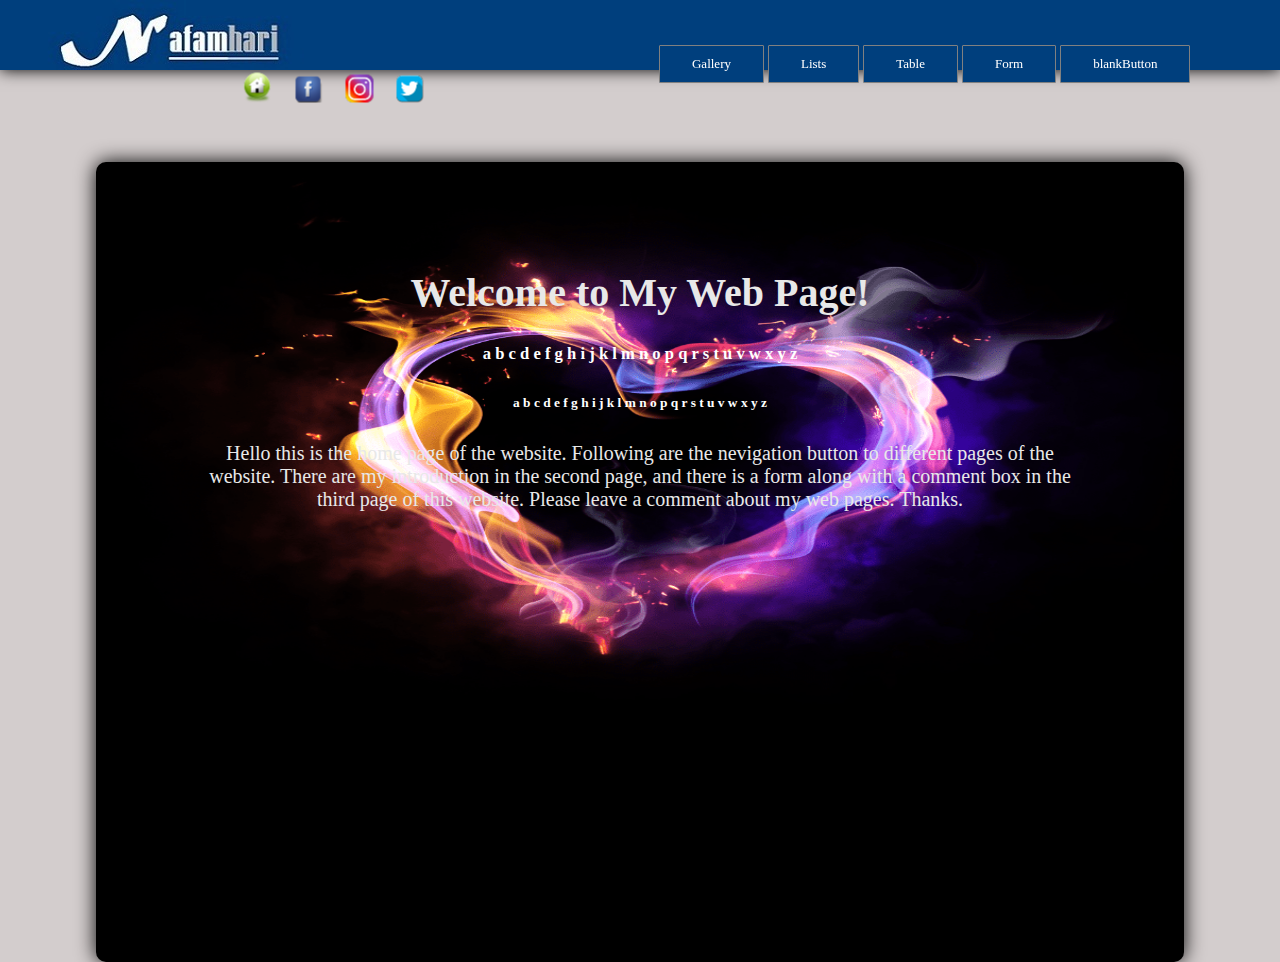
<file: index.html>
<!DOCTYPE html>

<html>

<head>
  <title> first page</title>
  <link rel="stylesheet" type="text/css" href="css/uni.css"/>
  <meta name="viewport" content="width=divice-width, initial-scale=1.0">
   
  <style> 
          .text{ position:absolute;
           top: 10%;                                    
           left: 10%;
		   z-index:99;
		   width:80%;
		   text-align:center;
		   color:rgb(232,232,232);
		   font-size: 20px;
           }
		   
		  h5, h6{ color:white; }    

  @media (min-width: 500px) {
                h1::before {
                    content: "Welcome to My Web Page!";
                }
				.txt { font-size: 20px; }
            }

            @media (max-width: 499px) {
                h1::before {
                    content: "Welcome!";
                }
                h5 {display:none;}	
                p {font-size:14px;}				
            }
  </style>
</head>
 
  <body>
  
   <header>
     <img src="img/logo1.jpg" alt="image not found!!">
	 <div class="btnBar">
	   <button onclick="document.location = 'gallery.html'" class="btn">Gallery</button>
	   <button onclick="document.location = 'list.html'" class="btn">Lists</button>
	   <button onclick="document.location = 'table.html'" class="btn">Table</button>
	   <button onclick="document.location = 'form.html'" class="btn">Form</button>
	   <button type="button" class="btn">blankButton</button>
	</div> 
   </header>
   
    <div class="container">
     <img id="heart" src="img/flameHeart.png" alt="image not found!!"/> 
       <div class="text"> 
       <h1> </h1>
	   <h5 > a b c d e f g h i j k l m n o p q r s t u v w x y z</h5>
	   <h6>a b c d e f g h i j k l m n o p q r s t u v w x y z</h6>
	   <p >Hello this is the home page of the website. Following are the nevigation button to different pages of the website.
	   There are my introduction in the second page, and there is a form along with a comment box in the third page of this website. 
	   Please leave a comment about my web pages. Thanks. </p>
      </div> 
    </div>	 
   
   <div id="homeBut">
     <a href="index.html">
	 <img src="img/homeR.png" class="logo" alt="google" > 
	 <br/>
	 <br/>
	 <a href="https://www.facebook.com/" target="_blank" >	 
     <img src="img/facebookR.png" class="logo" alt="facebook">
	 <br/>
	 <br/>
	 <a href="https://www.instagram.com/" target="_blank" >	 
     <img src="img/instaR.png" class="logo" alt="facebook" >
	 <br/>
	 <br/>
	 <a href="https://twitter.com/" target="blank">
	 <img src="img/twitterR.png" alt="google" class="logo" > 
   </div>
   
  </body>  
 </html>
</file>
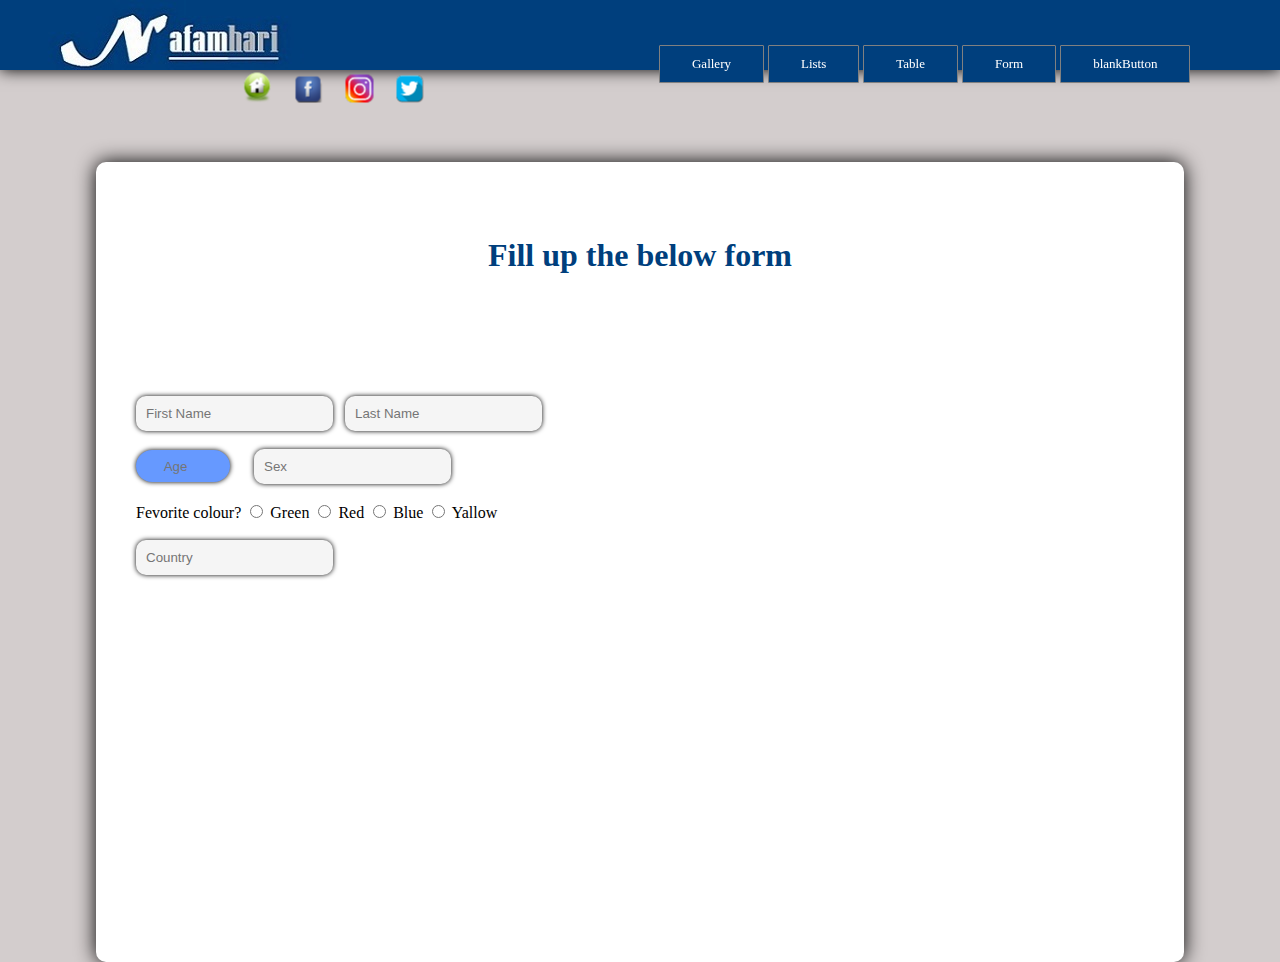
<file: form.html>
<!DOCTYPE html>
<html>

<head>
  <title> first page</title>
  
  <link rel="stylesheet" type="text/css" href="css/uni.css"/>
  <meta name="viewport" content="width=device-width, initial-scale=1.0">
  
  <style>  
          .container{ background-color:white;}
		  
		  form { position:relative;
		         top: 100px;
				 left: 40px; }
	 		
	       input[type=number] {background-color:#6699FF;        
		                       border: none;
		                       width:90px;
							   text-align:center;
		                       height:30px;
							   border-radius:20px;
							   box-shadow:0px 0px 5px 0px;}		
		  	  
           input[type=text],[list=sex],[list=countries] {               
                   		      background-color: #F5F5F5;
		                      border:none;
							  border-radius:10px;
							  padding:10px 10px;
							  box-shadow:0px 0px 5px 0px;}      <!--This part is multiple selection-->
							  
  </style>
</head>
 
  <body>
   <header>
     <img src="img/logo1.jpg" alt="image not found!!">
	 <div class="btnBar">
	   <button onclick="document.location = 'gallery.html'" class="btn">Gallery</button>
	   <button onclick="document.location = 'list.html'" class="btn">Lists</button>
	   <button onclick="document.location = 'table.html'" class="btn">Table</button>
	   <button onclick="document.location = 'form.html'" class="btn">Form</button>
	   <button type="button" class="btn">blankButton</button>
	</div> 
   </header>
   <div class="container">
     <br />
	 <be />
	 <br />
	 <br />
     <h1 style="text-align:center; color: #003F7D"> Fill up the below form</h1>
     <form>
	   
		   <input name="name" type="text" placeholder="First Name"> &nbsp;
		   <input name="name" type="text" placeholder="Last Name">
		   <br/><br/>
		   <input name="Age" type="number" placeholder="Age">   &emsp;
		   <input name="sex" list="sex" placeholder="Sex">
             <datalist id="sex">
                <option value="Male">
                <option value="Female">
		    </datalist>	
		    <br/><br/>
		   Fevorite colour? 
		           <input name="color" type="radio" value="green"> Green
		           <input name="color" type="radio" value="red"> Red
                   <input name="color" type="radio"	value="blue"> Blue
                   <input name="color" type="radio" value="yallow"> Yallow				   
            <br/><br/>
                <input name="country" list="countries" placeholder="Country">
                <datalist id="countries">
                    <option value="Afghanistan">
                    <option value="Albania">
                    <option value="Algeria">
                    <option value="Andorra">
                    <option value="Angola">
                    <option value="Zimbabwe">
                </datalist>
        				
	 </form>
   </div>
   
    <div id="homeBut">
     <a href="index.html">
	 <img src="img/homeR.png" class="logo" alt="google" > 
	 <br/>
	 <br/>
	 <a href="https://www.facebook.com/" target="_blank" >	 
     <img src="img/facebookR.png" class="logo" alt="facebook">
	 <br/>
	 <br/>
	 <a href="https://www.instagram.com/" target="_blank" >	 
     <img src="img/instaR.png" class="logo" alt="facebook">
	 <br/>
	 <br/>
	 <a href="https://twitter.com/" target="blank">
	 <img src="img/twitterR.png" alt="google" class="logo"> 
   </div>
   
  </body>  
 </html>
</file>
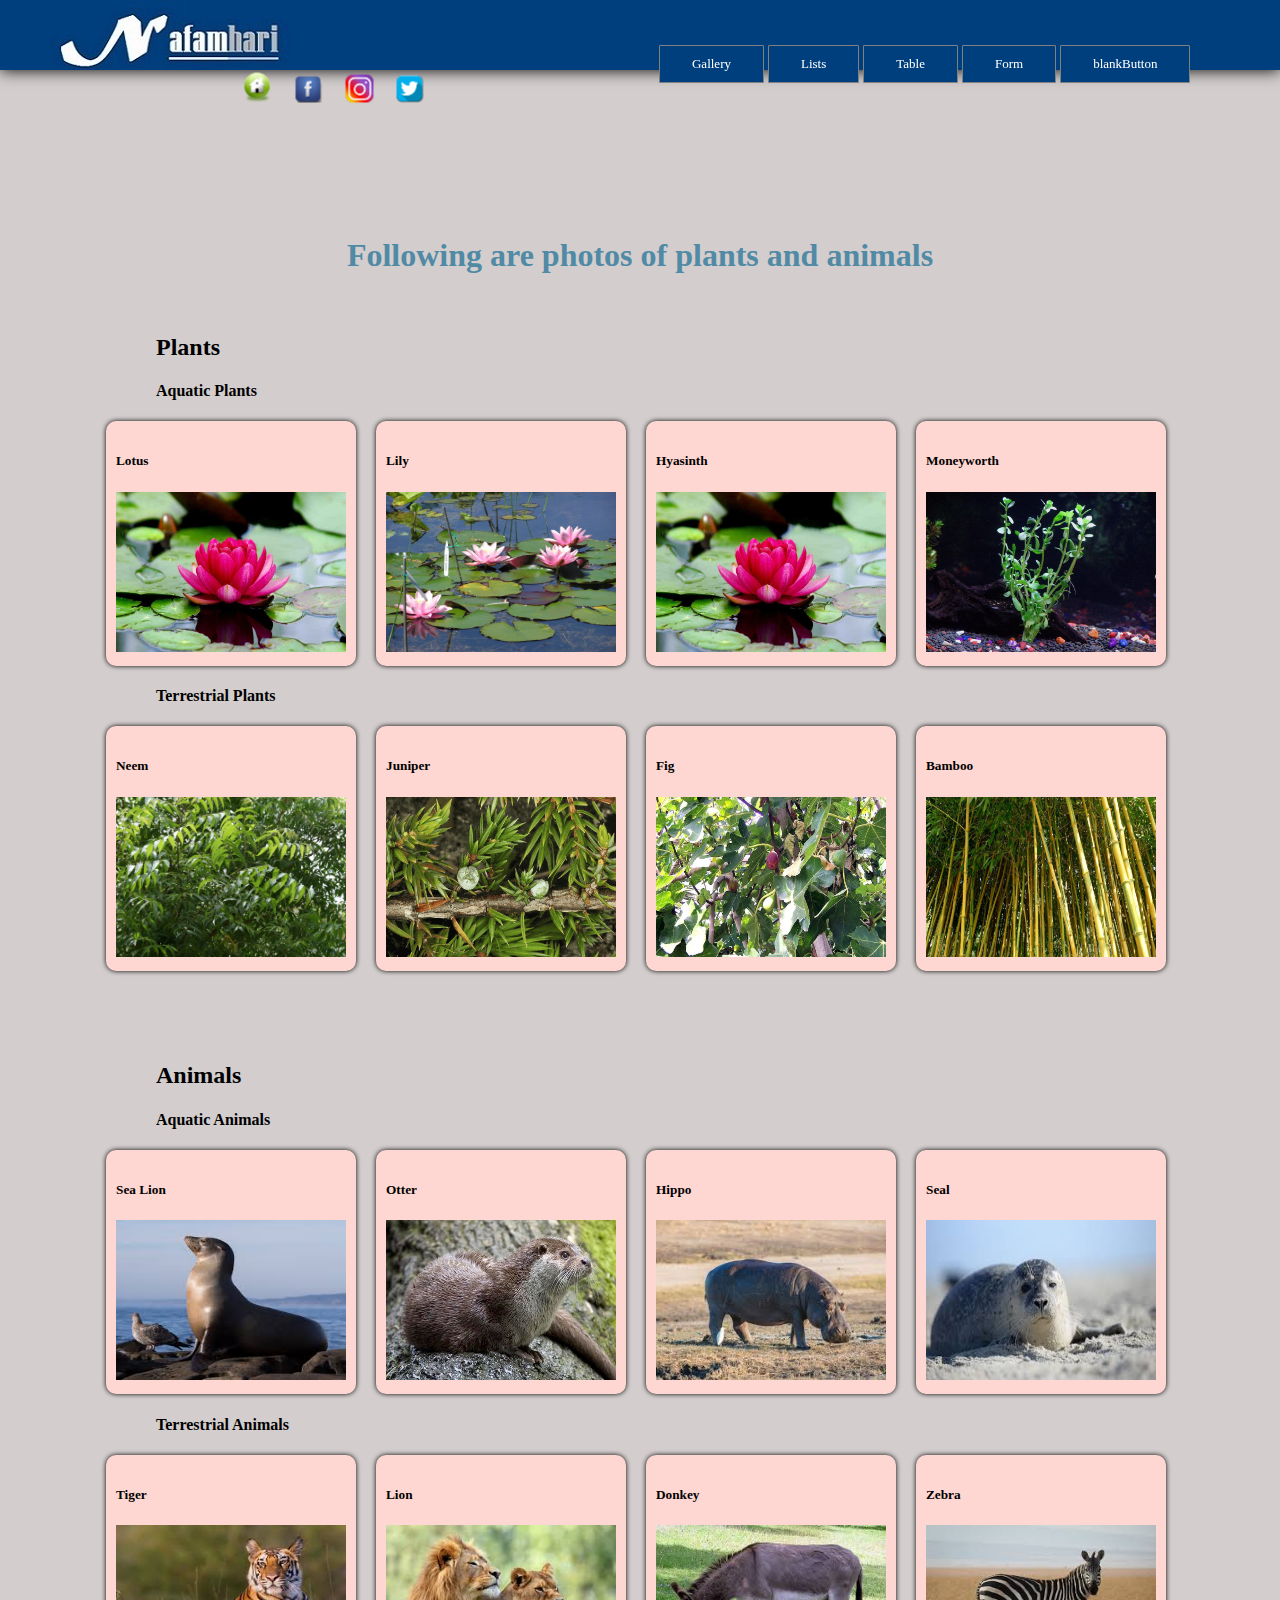
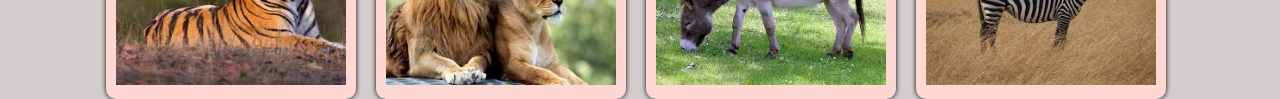
<file: gallery.html>
<!DOCTYPE html>
<html>

<head>
  <title> gallery </title>
  <meta name="viewport" content="width=device-width, initial-scale=1.0">
  <link rel="stylesheet" type="text/css" href="css/uni.css"/>
  <meta name="viewport" content="width=device-width, initial-scale=1.0">
  <style> 
           body{ background-color:#d3cdcd;}
          .container {background-color:#d3cdcd;
		              height:1500px;
					  box-shadow:none;}
  
          @media (min-width:600px) {
                h1::before { 
				     content: "Following are photos of plants and animals"; 
					 }
				}
          @media ( max-width : 600px) { 
                h1::before { 
				     content: "Plants and animals"; 
					 } 
			}
          .flx { display:flex;
                 flex-wrap:wrap; 
                }				 
          .flx > div { margin-left: 10px;
		               margin-right:10px;
		               padding:10px;
		               background-color:#FED7D2;
				       border-radius:10px;
					   box-shadow:0px 0px 5px 0px;
					  }	
           h2,h4 { margin-left:60px; color:white, verdana; }					  
  </style> 
</head>
 
  <body>
   <header>
     <img src="img/logo1.jpg" alt="image not found!!">
	 <div class="btnBar">
	   <button onclick="document.location = 'gallery.html'" class="btn">Gallery</button>
	   <button onclick="document.location = 'list.html'" class="btn">Lists</button>
	   <button onclick="document.location = 'table.html'" class="btn">Table</button>
	   <button onclick="document.location = 'form.html'" class="btn">Form</button>	   
	   <button type="button" class="btn">blankButton</button>
	</div> 
   </header>
   <div class="container">
     <br />
	 <be />
	 <br />
	 <br />
     <h1 style="text-align:center; color:#508AA5">  </h1>
	 <br/>
	 <h2>Plants</h2>
	 <h4>Aquatic Plants</h4>
	 
	  <div class="flx">
	   <div>
	     <h5>Lotus</h5>
		    <img src="img/gallery/plants/lotus.jpg" alt="lotus" height=160px width=230px;>
		</div> 
       <div>
	     <h5>Lily</h5>
		     <img src="img/gallery/plants/lily.jpg" alt="lily" height=160px width=230px;>
		</div>
       <div>
	      <h5>Hyasinth</h5>
		     <img src="img/gallery/plants/lotus.jpg" alt="Hyasinth" height=160px width=230px;>
		</div>
       <div><h5>Moneyworth</h5>
	         <img src="img/gallery/plants/moneyworth.jpg" alt="Moneyworth" height=160px width=230px;>
		</div>   
     </div>
	 <h4>Terrestrial Plants</h4>
	 <div class="flx">
	   <div>
	     <h5>Neem</h5>
		    <img src="img/gallery/plants/neem.jpg" alt="neem" height=160px width=230px;>
		</div> 
       <div>
	     <h5>Juniper</h5>
		     <img src="img/gallery/plants/juniper.jpg" alt="juniper" height=160px width=230px;>
		</div>
       <div>
	      <h5>Fig</h5>
		     <img src="img/gallery/plants/fig.jpg" alt="fig" height=160px width=230px;>
		</div>
       <div><h5>Bamboo</h5>
	         <img src="img/gallery/plants/bamboo.jpg" alt="bamboo" height=160px width=230px;>
		</div>   
     </div>
	 
	 <br/>
	 <br/>
	 <br/>
	 <br/>
	 <h2>Animals</h2>
	 <h4>Aquatic Animals</h4>
	 
	  <div class="flx">
	   <div>
	     <h5>Sea Lion</h5>
		    <img src="img/gallery/animals/sea lion.jpg" alt="sea lion" height=160px width=230px;>
		</div> 
       <div>
	     <h5>Otter</h5>
		     <img src="img/gallery/animals/otter.jpg" alt="Otter" height=160px width=230px;>
		</div>
       <div>
	      <h5>Hippo</h5>
		     <img src="img/gallery/animals/hippo.jpg" alt="Hippo" height=160px width=230px;>
		</div>
       <div><h5>Seal</h5>
	         <img src="img/gallery/animals/seal.jpg" alt="Seal" height=160px width=230px;>
		</div>   
     </div>
	 <h4>Terrestrial Animals</h4>
	 <div class="flx">
	   <div>
	     <h5>Tiger</h5>
		    <img src="img/gallery/animals/tiger.jpg" alt="tiger" height=160px width=230px;>
		</div> 
       <div>
	     <h5>Lion</h5>
		     <img src="img/gallery/animals/lion.jpg" alt="Lion" height=160px width=230px;>
		</div>
       <div>
	      <h5>Donkey</h5>
		     <img src="img/gallery/animals/donkey.jpg" alt="Donkey" height=160px width=230px;>
		</div>
       <div><h5>Zebra</h5>
	         <img src="img/gallery/animals/zebra.jpg" alt="Zebra" height=160px width=230px;>
		</div>   
     </div>
	 
	</div> 
   
   <div id="homeBut">
     <a href="index.html">
	 <img src="img/homeR.png" class="logo" alt="google"> 
	 <br/>
	 <br/>
	 <a href="https://www.facebook.com/" target="_blank" >	 
     <img src="img/facebookR.png" class="logo" alt="facebook">
	 <br/>
	 <br/>
	 <a href="https://www.instagram.com/" target="_blank" >	 
     <img src="img/instaR.png" class="logo" alt="facebook">
	 <br/>
	 <br/>
	 <a href="https://twitter.com/" target="blank">
	 <img src="img/twitterR.png" alt="google" class="logo"> 
   </div>
   
  </body>  
 </html>
</file>
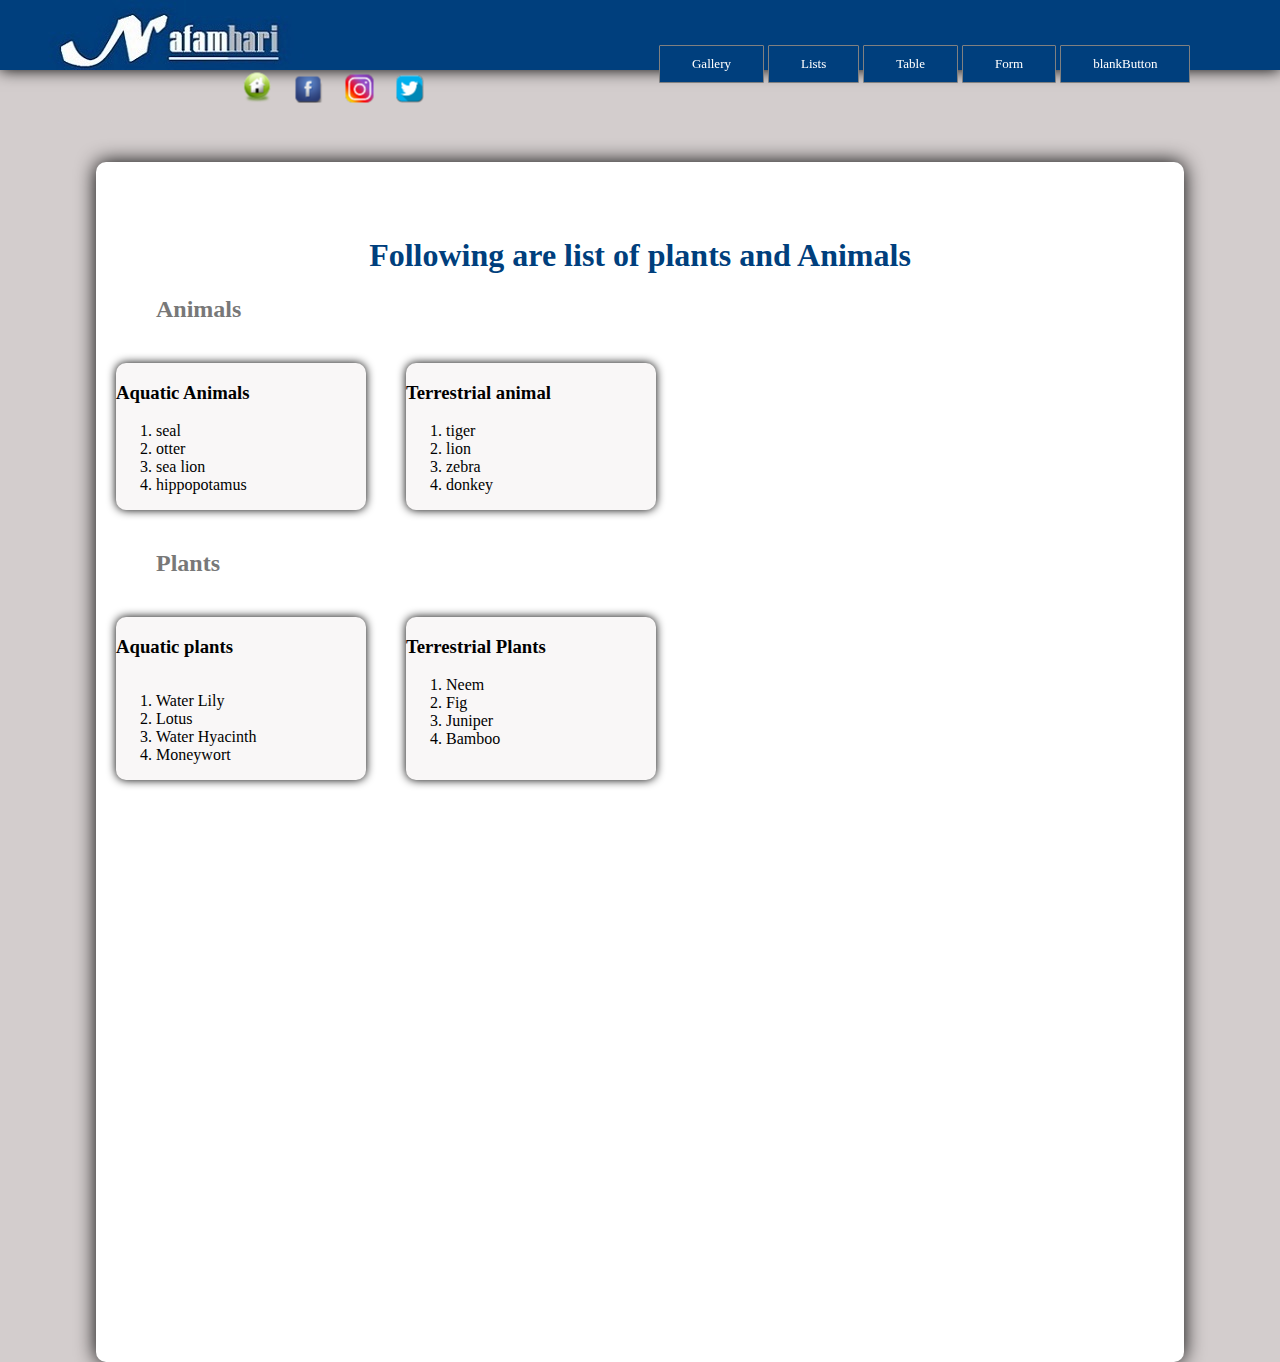
<file: list.html>
<!DOCTYPE html>
<html>

<head>
  <title> list </title>
  <link rel="stylesheet" type="text/css" href="css/uni.css"/>
  
  <meta name="viewport" content="width=device-width, initial-scale=1.0">
 
  <style>  
           .flx {
		         display : flex;
				 flex-wrap: wrap;
		        }
			.flx > div {
			             background-color:#F9F7F7;
						 width:250px;
						 margin:20px;
						 border-radius:10px;
						 box-shadow:0px 0px 10px 0px;
                        }	
           h2 {margin-left:60px;}					
           .container{background-color:white;
		               height:1200px;
		              } 
           .container h2{color:#787878; }   <!-- h2 is a child of container and therefore spacing or child selector used here, all child h2 of container will be effected -->
		  
  </style>
</head>
 
  <body>
   <header>
     <img src="img/logo1.jpg" alt="image not found!!" >
	 <div class="btnBar">
	   <button type="button" onclick="document.location = 'gallery.html'" class="btn">Gallery</button>
	   <button type="button" onclick="document.location = 'list.html'" class="btn">Lists</button>
	   <button type="button" onclick="document.location = 'table.html'" class="btn">Table</button>
	   <button type="button" onclick="document.location= 'form.html'" class="btn">Form</button>
	   <button type="button" class="btn">blankButton</button>
	</div> 
   </header>
   
   <div class="container">
     <br />
	 <be />
	 <br />
	 <br />
      <h1 style="color:#003F7D; text-align:center"> Following are list of plants and Animals</h1>  
	  
	  <h2>Animals</h2>
	  <div class="flx">
		 <div>
		  <h3>Aquatic Animals</h3>
		    <ol>
              <li>seal</li>
				 <li>otter</li>
				 <li>sea lion</li>
				 <li>hippopotamus</li>	
            </ol>				       	
         </div>
		 
         <div>	
		  <h3>Terrestrial animal</h3>
		   <ol>
               <li>tiger</li>
			   <li>lion</li>
			   <li>zebra</li>
			   <li>donkey</li>	</ol>		 
        </div>
		
		<br />
		</div>
		
	<h2>Plants</h2>	
	 <div class="flx">	
        <div class="flx">
		  <h3>Aquatic plants</h3>
		      <ol>
			    <li>Water Lily</li>
				<li>Lotus</li>
				<li>Water Hyacinth</li>
				<li>Moneywort</li>
			  </ol>	
        </div>
        <div>		 
              <h3>Terrestrial Plants</h3>
			   <ol>
                <li>Neem</li>
                <li>Fig</li>
                <li>Juniper</li>
                <li>Bamboo</li>	
              </ol>				
	    </div>	  
	  </div>	
   </div>
   
   <div id="homeBut">
     <a href="index.html">
	 <img src="img/homeR.png" class="logo" alt="google"> 
	 <br/>
	 <br/>
	 <a href="https://www.facebook.com/" target="_blank" >	 
     <img src="img/facebookR.png" class="logo" alt="facebook">
	 <br/>
	 <br/>
	 <a href="https://www.instagram.com/" target="_blank" >	 
     <img src="img/instaR.png" class="logo" alt="facebook">
	 <br/>
	 <br/>
	 <a href="https://twitter.com/" target="blank">
	 <img src="img/twitterR.png" alt="google" class="logo" > 
   </div>
   
  </body>  
 </html>
</file>
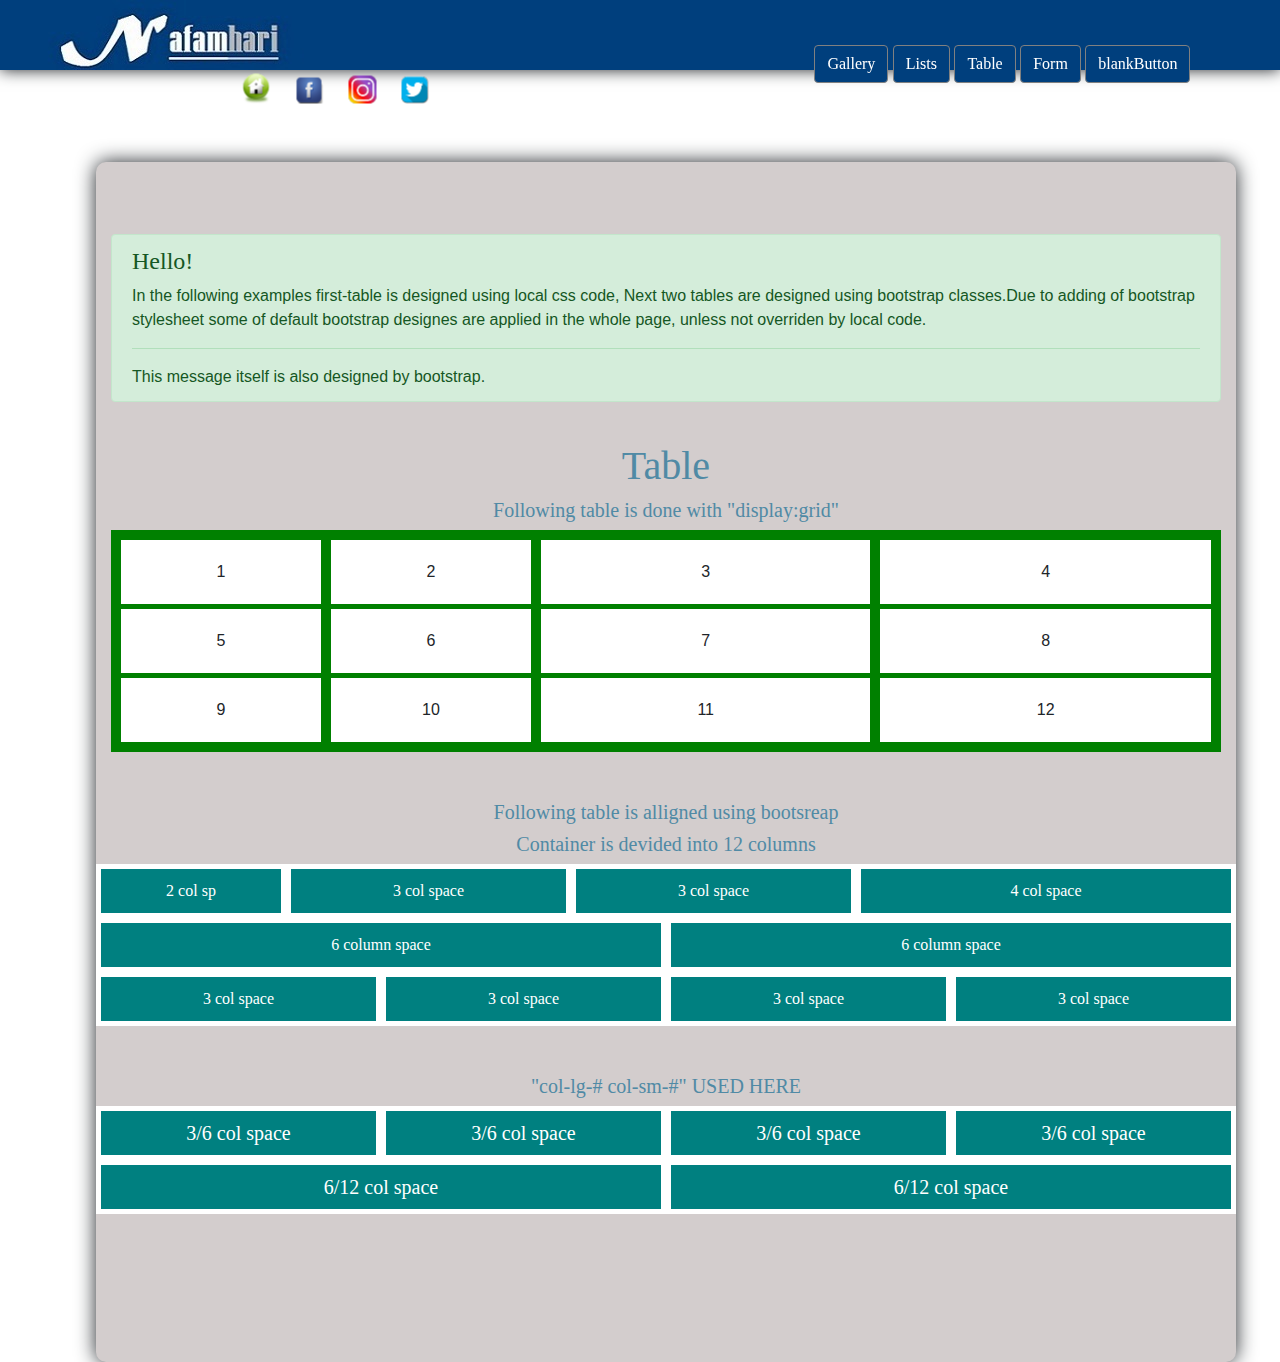
<file: table.html>
<!DOCTYPE html>
<html>

<head>
  <title> table </title>
  <link rel="stylesheet" type="text/css" href="css/uni.css"/>
  <link rel="stylesheet" href="https://maxcdn.bootstrapcdn.com/bootstrap/4.0.0/css/bootstrap.min.css" integrity="sha384-Gn5384xqQ1aoWXA+058RXPxPg6fy4IWvTNh0E263XmFcJlSAwiGgFAW/dAiS6JXm" crossorigin="anonymous">
  <meta name="viewport" content="width=device-width, initial-scale=1.0">
  
  <style> 
      .container{ 
	            background-color:#d3cdcd;
				height:1200px}
	
    .grid   { padding:10px;
	          display:grid;
		      background-color:green;
			  grid-column-gap:10px;
			  grid-row-gap:5px;
			  grid-template-columns: 200px 200px auto auto;} 
	.gridItm { background-color: white;
               text-align:center;
               padding-bottom:20px;
               padding-top:20px;		  }
     h1,h4,h5{ font-family: time;}	
    .btn { border: 1px solid grey; }

    @media(max-width:1070px)
        { 
		  header {position:fixed; }
		  #homeBut {
		            top: 20px;
		            left:35%;}
		  .btnBar {position:fixed; 
		           left:7%;
		           top:73px;}
		  .container {position:absolute;}		   
		  .btn {padding:0px 10px;
		        margin:0px 0px;
				font-size:12px;}
		}
     .row>div{ border: 5px solid white;
               background-color:teal;
               padding:10px;
               color:white;			   
               text-align:center;
               font-family:times;	
			   }	 
   
  </style>
</head>
 
  <body>
   <header>
     <img src="img/logo1.jpg" alt="image not found!!">
	 <div class="btnBar">
	   <button onclick="document.location = 'gallery.html'" class="btn">Gallery</button>
	   <button onclick="document.location = 'list.html'" class="btn">Lists</button>
	   <button onclick="document.location = 'table.html'" class="btn">Table</button>
	   <button onclick="document.location='form.html'" class="btn">Form</button>
	   <button type="button" class="btn">blankButton</button>
	</div> 
   </header>
  <div class="container">
     <br />
	 <be />
	 <br />
	 <br />
	 
	 <div class="alert alert-success" role="alert">
         <h4 class="alert-heading">Hello!</h4>
          <p>In the following examples first-table is designed using local css code, Next two tables are designed using bootstrap classes.Due to adding of 
		  bootstrap stylesheet some of default bootstrap designes are applied in the whole page, unless not overriden by local code.</p>
          <hr>
          <p class="mb-0">This message itself is also designed by bootstrap.</p>
		 </div> 
		  <br/>
	 <h1 style="text-align:center; color:#508AA5;">Table</h1>
      <h5 style="text-align:center; color:#508AA5;">Following table is done with "display:grid"</h5>
	  <div class="grid">
        <div class="gridItm">1</div>
        <div class="gridItm">2</div>
        <div class="gridItm">3</div>
        <div class="gridItm">4</div>
        <div class="gridItm">5</div>
        <div class="gridItm">6</div>
        <div class="gridItm">7</div>
        <div class="gridItm">8</div>
        <div class="gridItm">9</div>
        <div class="gridItm">10</div>
        <div class="gridItm">11</div>
        <div class="gridItm">12</div>		
     </div>
	 
	 <br/>
	 <br/>
	 <h5 style="color:#508AA5; text-align:center;"> Following table is alligned using bootsreap</h5>
	 <h5 style="color:#508AA5; text-align:center;"> Container is devided into 12 columns</h5>
	   <div class="row">
	     <div class="col-2">2 col sp</div>
		 <div class="col-3">3 col space</div>
		 <div class="col-3">3 col space</div>
		 <div class="col-4">4 col space</div>
		 
		 <div class="col-6">6 column space</div>
		 <div class="col-6">6 column space</div>
		 
		 <div class="col-3">3 col space</div>
		 <div class="col-3">3 col space</div>
		 <div class="col-3">3 col space</div>
		 <div class="col-3">3 col space</div>
		</div>
		<br/>
		<br/>
		
		<h5 style="color:#508AA5; text-align:center;"> "col-lg-# col-sm-#" USED HERE<h5>
		<div class="row">	
		 <div class="col-lg-3 col-sm-6">3/6 col space</div>
		 <div class="col-lg-3 col-sm-6">3/6 col space</div>
		 <div class="col-lg-3 col-sm-6">3/6 col space</div>
		 <div class="col-lg-3 col-sm-6">3/6 col space</div>
         <div class="col-lg-6 col-sm-12">6/12 col space</div>
		 <div class="col-lg-6 col-sm-12">6/12 col space</div> 
	   </div>
	   
     </div>
   <div id="homeBut">
     <a href="index.html">
	 <img src="img/homeR.png" class="logo" alt="google" > 
	 <br/>
	 <br/>
	 <a href="https://www.facebook.com/" target="_blank" >	 
     <img src="img/facebookR.png" class="logo" alt="facebook" >
	 <br/>
	 <br/>
	 <a href="https://www.instagram.com/" target="_blank" >	 
     <img src="img/instaR.png" class="logo" alt="facebook" >
	 <br/>
	 <br/>
	 <a href="https://twitter.com/" target="blank">
	 <img src="img/twitterR.png" alt="google" class="logo" > 
   </div>
   
  </body>  
 </html>
</file>
<file: css/uni.css>
body{ background-color:#d3cdcd; }
  
 header {position:fixed; /*position determines position, fixed to not get scrolled */
         top:0;
		 left:0;
		 box-shadow: 0 0 15px 0; /*ads shadow*/
         width:100%;      /*positions where to place, height not required in this div*/
         background-color:#003F7D;
         height:70px;
		 z-index:100}     /*z-index is used for staking order*/
		 
 .container{ position:absolute;  /*position is absolute here*/
             top:18%;
			 left:7.5%;
             width:85%;   /*width used with position here*/
             height:800px;
			 background-color:black;
			 border-radius: 10px;  /*determines radious of border*/
			 box-shadow: 0px 0px 20px 0px;  /*gives a shadow effect, also can be used inside :hover*/
			 z-index:98;}	 /*higer z-index stays above another*/ 

#heart{ width:100%;
        height:80%;
		z-index:99;}

.btnBar{ position:fixed;
         top:45px;
         right:7%;}	
.btn{ background-color:#003F7D;
      border:1px solid grey;
	  border-radius:1px;
	  color:white;
	  font-size:13px;
	  font-family:times,courier,verdana;
	  padding:10px 32px;}     /*padding increas area within*/
.btn:hover{ background-color:#008CBA; }	/*hover: makes button hover*/ 
.logo:hover{background-color:#224d9c;
	        /*box-shadow: 0px 0px 20px 0px;*/}

#homeBut{ transform: rotate(-90deg);/*this line will rotate homeBut div */
          position: fixed;
           top:-5px;
		  left:25%;
		  z-index:100;		  }

@media(max-width:1070px)
        {  
		  #homeBut {top:20px;
		            left:45%;}
		  .btnBar {top:73px;}
		  .btn {padding:0px 10px;}
		  .logo { width:60%;}
		  #homeBut{top:30px; }
		}		
/*    #btnBar a { display:block; color:white; float:right; text-align:center; padding:14px 12px; background-color:red;}
      #btnBar a:hover{ background-color:white;}	*/	   /*These two lines are the alternative way to id #homeBut */
</file>
